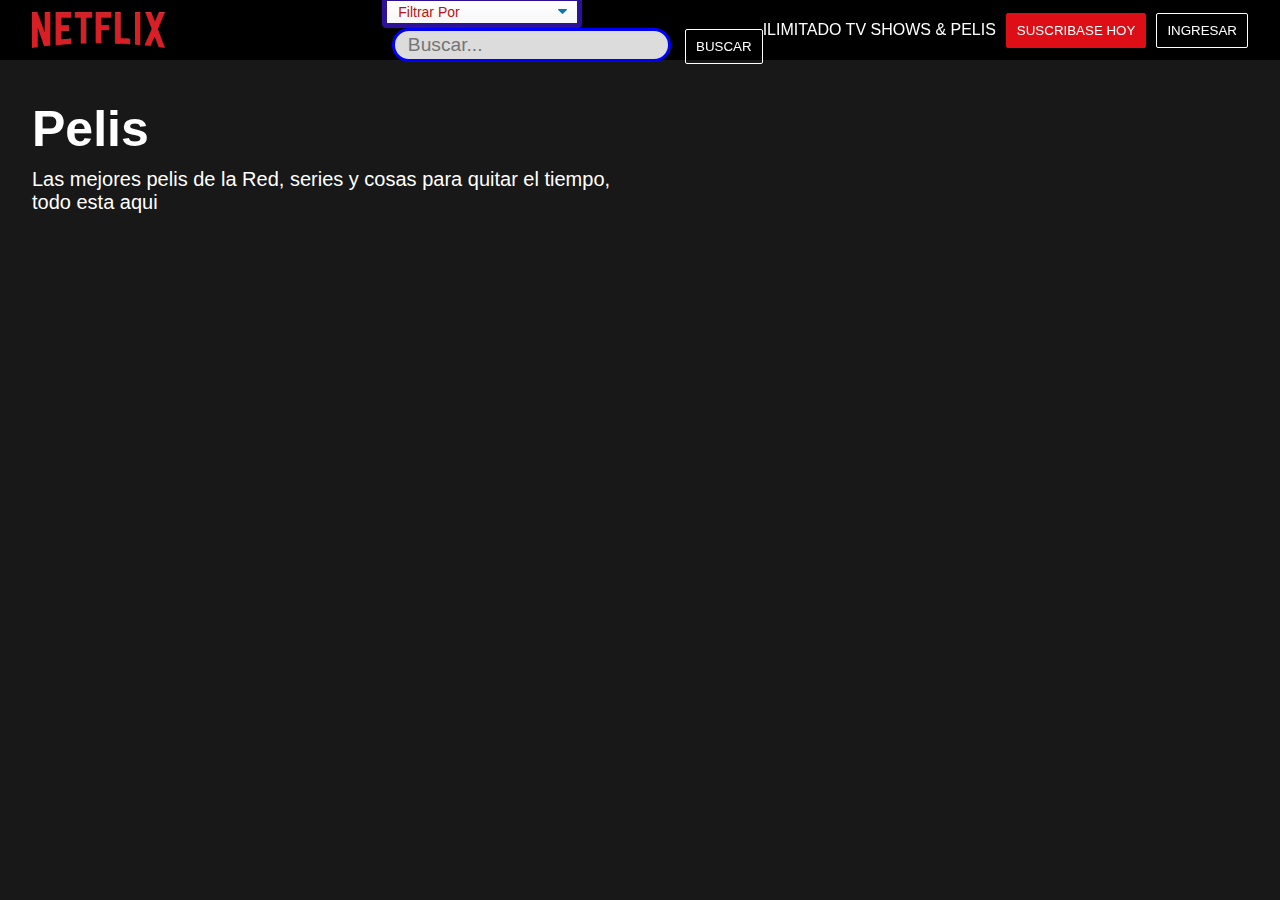
<file: public/index.html>
<!DOCTYPE html>
<html lang="en">

<head>
  <meta charset="UTF-8" />
  <meta http-equiv="X-UA-Compatible" content="IE=edge" />
  <meta name="viewport" content="width=device-width, initial-scale=1.0" />
  <title>Parcial 2</title>
  <link rel="stylesheet" href="css/style.css" />
</head>

<body>
  <!-- nav bar-->
  <nav class="navbar">
    <img src="img/logo.png" class="logo" alt="" />
    <div class="join-box">
      <section id="seccion">
        
        <select id="filtro" class="select-css">
          <option value="Filtrar por">Filtrar Por</option>
          <option value="por nombre">Nombre de Pelicula, Serie</option>
          <option value="género">Género</option>
          <option value="año">Año de Estreno</option>
          <option value="Clasificacion R(+18),PG13,PG o G">Clasificacion {R(+18),PG13,PG o G}</option>
          <option value="Actualmente en Cine">Actualmente en Cine</option>
          <option value="Peliculas para adultos mejor calificadas">Peliculas para adultos(R) Mejor calificadas</option>
          <option value="Series de televisión">Series de TV</option>
        </select>
        <input type="text" id="search" placeholder="Buscar...">
        <button class="fa fa-search" onclick="{Buscando()}">buscar</button>
      </section>
      <p class="join-msg">Ilimitado TV shows & Pelis</p>

      <button class="btn join-btn">Suscribase hoy</button>
      <button class="btn">Ingresar</button>
    </div>
  </nav>

  <!-- SEccion principal-->
  <header class="main">
    <h1 class="heading">Pelis</h1>
    <p class="info">
      Las mejores pelis de la Red, series y cosas para quitar el tiempo,
      todo esta aqui
    </p>


  </header>

  <!-- se hacen la referncia a los JS en este orden -->
  <script src="js/api.js"></script>
  <script src="js/home.js"></script>
  <script src="js/scroll.js"></script>
</body>

</html>
</file>
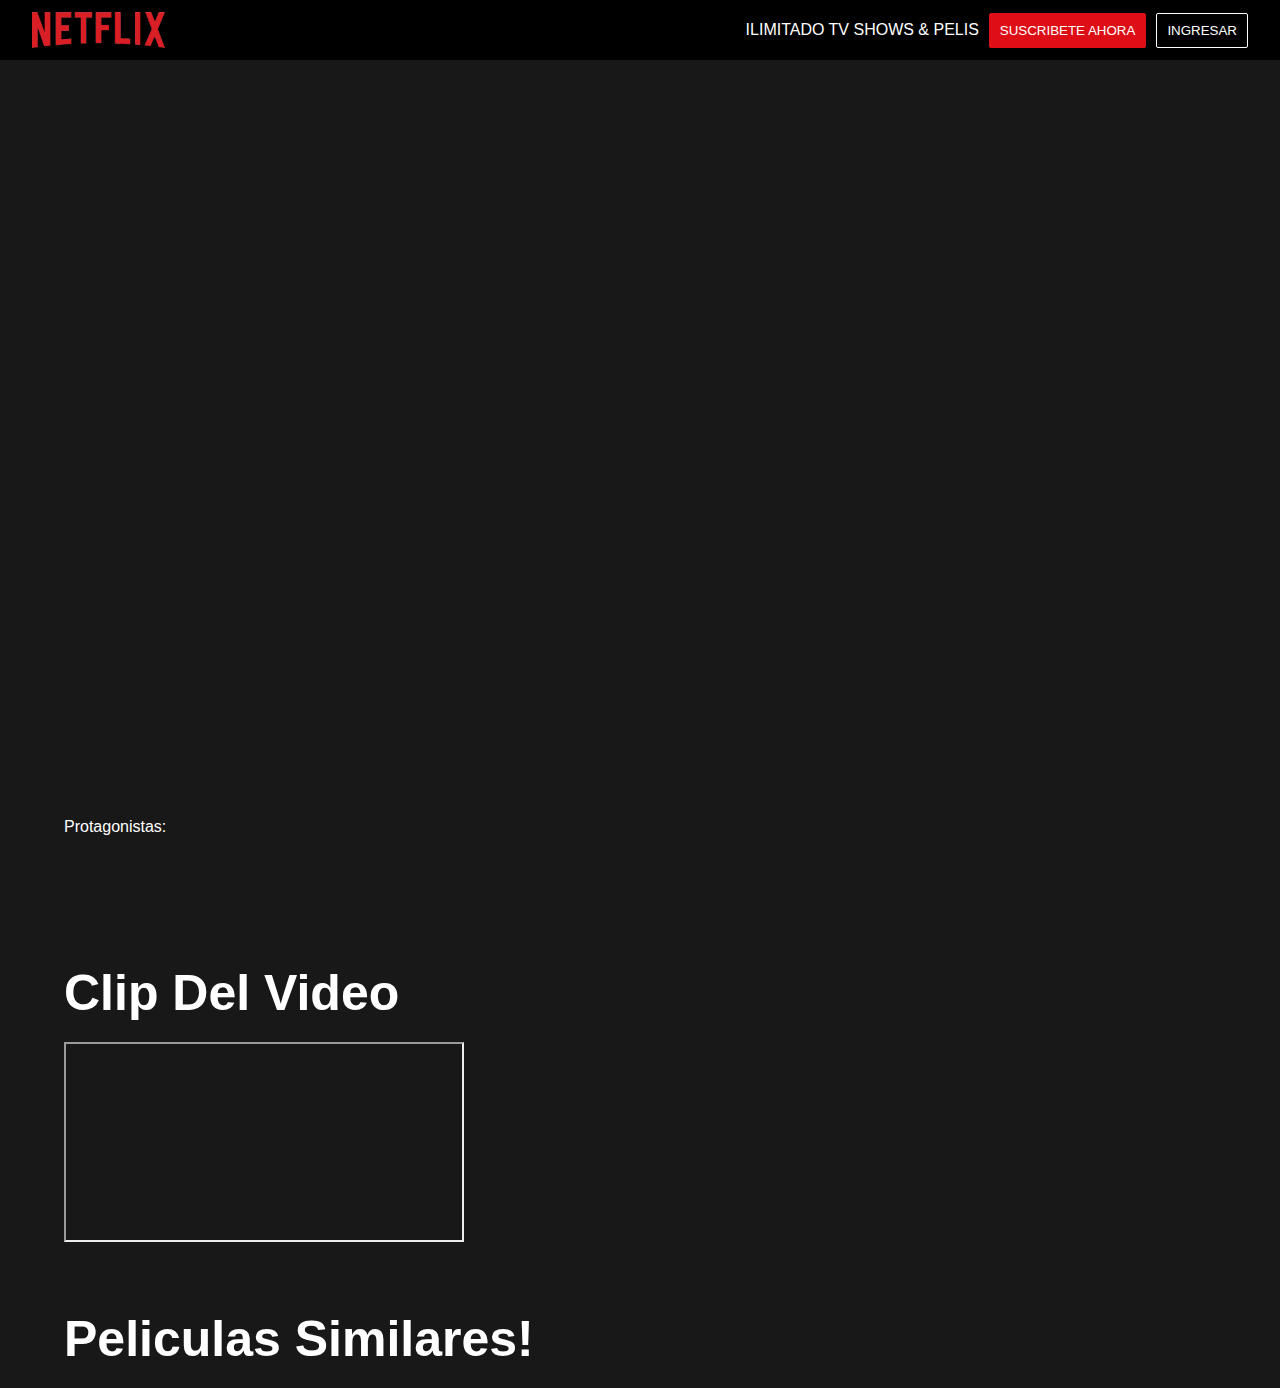
<file: public/about.html>
<!DOCTYPE html>
<html lang="en">
  <head>
    <meta charset="UTF-8" />
    <meta http-equiv="X-UA-Compatible" content="IE=edge" />
    <meta name="viewport" content="width=device-width, initial-scale=1.0" />
    <title>Sobre la Peli</title>

    <link href="css/about.css" rel="stylesheet" />
    <link href="css/style.css" rel="stylesheet" />
  </head>
  <body>
    <!-- navbar -->
    <nav class="navbar">
      <img src="img/logo.png" class="logo" alt="" />
      <div class="join-box">
        <p class="join-msg">Ilimitado TV shows & Pelis</p>
        <button class="btn join-btn">Suscribete ahora</button>
        <button class="btn">Ingresar</button>
      </div>
    </nav>

    <!-- informacion de la pelicula-->
    <!-- 
    <div class="movie-info">
      <div class="movie-detail">
        <h1 class="movie-name">Nombre de la peli</h1>
        <p class="genres">Comedy</p>
        <p class="des">
          Lorem ipsum dolor sit amet consectetur, en un lugar de la mancha de
          cuyo nombnre no quiero acordarme
        </p>
        <p class="starring"><span>Protagonistas:</span></p>
      </div>
    </div>
-->

    <div class="movie-info">
      <div class="movie-detail">
        <h1 class="movie-name"></h1>
        <p class="genres"></p>
        <p class="des"></p>
        <p class="starring"><span>Protagonistas:</span></p>
      </div>
    </div>

    <div class="trailer-container">
      <h1 class="heading">Clip del Video</h1>
      <iframe
        src=""
        title="Reproductor de YouTube"
        framedorder="0"
        allow="accelerometer; autoplay; clipboard-write; encrypted-media; gyroscope; picture-in-picture"
        allowfullscreen
      ></iframe>
    </div>

    <!-- recommendations -->
    <div class="recommendations">
      <h1 class="heading">Peliculas similares!</h1>
      <div class="recommendations-container">
        <!-- <div class="movie">
                <img src="img/poster.jpg" alt="">
                <p class="movie-title">movie name</p>
            </div> -->
      </div>
    </div>

    <script src="js/api.js"></script>
    <script src="js/about.js"></script>
  </body>
</html>
</file>
<file: public/css/style.css>
*{
    margin: 0;
    padding: 0;
    box-sizing: border-box;
}

body{
    width: 100%;
    position: relative;
    background: #181818;
    font-family: 'roboto', sans-serif;
}

#search{
    font-size: 1.2rem;
    padding: 0.2rem 0.8rem;
    border-radius: 1.5rem;
    border: solid blue;
    background: gainsboro;
    outline: none;
    margin-left: 10px;
}
.select-css {
    display: block;
    font-size: 14px;
    font-family: 'Arial', sans-serif;
    font-weight: 400;
    color: rgb(189, 17, 17);
    line-height: 1.5;
    padding: .1em 0.5em 0em .8em;
    width: 200px;
    border: 5px solid rgb(46, 17, 153);
    box-shadow: 0 1px 0 1px rgba(201, 188, 188, 0.03);
    border-radius: .3em;
    -moz-appearance: none;
    -webkit-appearance: none;
    appearance: none;
    background-color: rgb(15, 216, 25);
    background-image: url('data:image/svg+xml;charset=US-ASCII,%3Csvg%20xmlns%3D%22http%3A%2F%2Fwww.w3.org%2F2000%2Fsvg%22%20width%3D%22292.4%22%20height%3D%22292.4%22%3E%3Cpath%20fill%3D%22%23007CB2%22%20d%3D%22M287%2069.4a17.6%2017.6%200%200%200-13-5.4H18.4c-5%200-9.3%201.8-12.9%205.4A17.6%2017.6%200%200%200%200%2082.2c0%205%201.8%209.3%205.4%2012.9l128%20127.9c3.6%203.6%207.8%205.4%2012.8%205.4s9.2-1.8%2012.8-5.4L287%2095c3.5-3.5%205.4-7.8%205.4-12.8%200-5-1.9-9.2-5.5-12.8z%22%2F%3E%3C%2Fsvg%3E'),
      linear-gradient(to bottom, #ffffff 0%,#f7f7f7 100%);
    background-repeat: no-repeat, repeat;
    background-position: right .7em top 50%, 0 0;
    background-size: .65em auto, 100%;
   }
   

.navbar{
    width: 100%;
    height: 60px;
    position: fixed;
    top: 0;
    z-index: 9;
    background: #000;
    padding: 0 2.5vw;
    display: flex;
    align-items: center;
}


.logo{
    height: 60%;
}

.join-box{
    width: fit-content;
    display: flex;
    justify-content: center;
    align-items: center;
    height: auto;
    margin-left: auto;
}

.join-msg{
    color: #fff;
    text-transform: uppercase;
}

.btn{
    border: 1px solid #fff;
    border-radius: 2px;
    background: none;
    color: #fff;
    height: 35px;
    padding: 0 10px;
    margin-left: 10px;
    text-transform: uppercase;
    cursor: pointer;
}

.fa-search{
    border: 1px solid #fff;
    border-radius: 2px;
    background: none;
    color: #fff;
    height: 35px;
    padding: 0 10px;
    margin-left: 10px;
    text-transform: uppercase;
    cursor: pointer;
}

.join-btn{
    background: #dd0e15;
    border-color: #dd0e15;
}

.main{
    position: relative;
    margin-top: 60px;
    width: 100%;
    padding: 40px 2.5vw;
    color: #fff;
}

.heading{
    text-transform: capitalize;
    font-weight: 900;
    font-size: 50px;
}

.info{
    width: 50%;
    font-size: 20px;
    margin-top: 10px;
}

.movie-list{
    width: 100%;
    height: 250px;
    margin-top: 40px;
    position: relative;
}

.movie-category{
    font-size: 20px;
    font-weight: 500;
    margin-bottom: 20px;
    text-transform: capitalize;
}

.movie-container{
    width: 100%;
    height: 200px;
    display: flex;
    align-items: center;
    overflow-x: auto;
    overflow-y: hidden;
    scroll-behavior: smooth;
}

.movie-container::-webkit-scrollbar{
    display: none;
}

.movie{
    flex: 0 0 auto;
    width: 24%;
    height: 200px;
    text-align: center;
    margin-right: 10px;
    cursor: pointer;
    position: relative;
}

.movie img{
    width: 100%;
    height: 170px;
    object-fit: cover;
}

.movie p{
    text-transform: capitalize;
    height: 20px;
    overflow: hidden;
}

.pre-btn,
.nxt-btn{
    position: absolute;
    height: 200px;
    top: 50%;
    transform: translateY(-50%);
    width: 2.5vw;
    background: #181818;
    border: none;
    outline: none;
    opacity: 0;
}

.pre-btn{
    left: -2.5vw;
}

.nxt-btn{
    right: -2.5vw;
}

.pre-btn img,
.nxt-btn img{
    width: 20px;
    height: 20px;
    object-fit: contain;
}

.nxt-btn:hover,
.pre-btn:hover{
    opacity: 1;
}
</file>
<file: public/css/about.css>
.movie-info {
  width: 100%;
  height: calc(100vh - 60px);
  margin-top: 60px;
  background-size: cover;
  background-repeat: no-repeat;
}

.movie-detail{
    width: 50%;
    height:100%;
    background: rgb(24,24,24);
    background: linear-gradient(90deg,rgba(24,24,24,1), rgba(24,24,24,0) 100%);
    padding: 5vw;
    display: flex;
    flex-direction: column;
    justify-content: flex-end;
    color: #fff;

}


movie-name{
    font-size: 30px;
    font-weight: 500;
}

.genres{
    opacity: 0.6;
    margin: 30px 0;
}

.trailer-container,
.recommendations{
    color: #fff;
    padding: 5vw 5vw 0;
}

.heading{
    font-size: 30px;
    font-weight: 300;
    margin-bottom: 20px;
}

iframe{
    width: 400px;
    height: 200px;
}

.recommendations-container{
    width: 100%;
    display: flex;
    flex-wrap: wrap;
}


.movie p{
    position: absolute;
    bottom: 30px;
    width: 100%;
    height: 30px;
    line-height: 30px;
    background: rgba(0, 0, 0, 0.5);
    text-align: center;
    opacity: 0;
}

.movie:hover p{
    opacity: 1;
}
</file>
